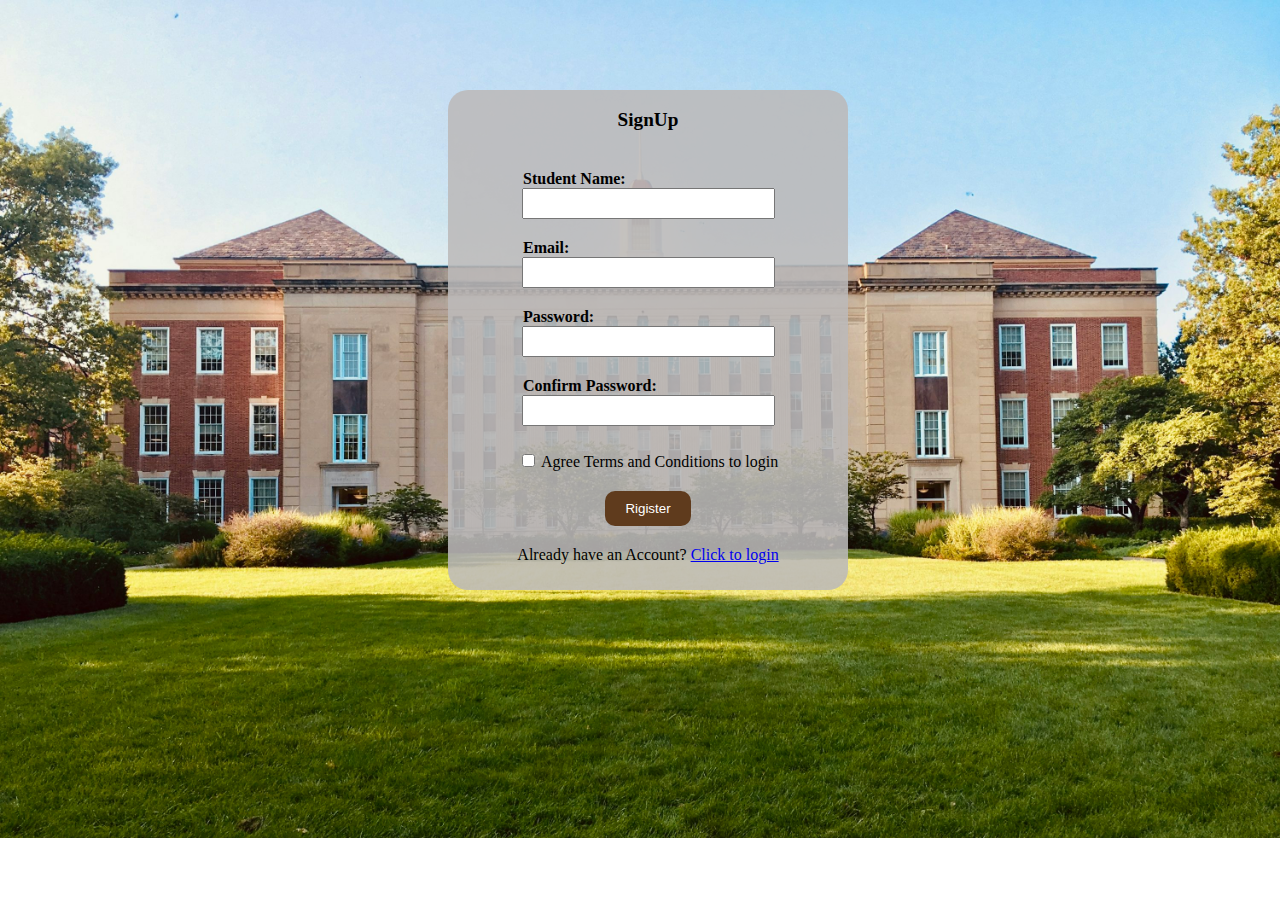
<file: index.html>
<!DOCTYPE html>
<html lang="en">
<head>
    <meta charset="UTF-8">
    <meta name="viewport" content="width=device-width, initial-scale=1.0">
    <title>SignUp Page</title>
    <link rel="stylesheet" href="CSS/index.css">
</head>
<body>
   
    <div class="signup">
         <h3 class="head">SignUp</h3>
        <form action="Admitionpage.html">
            <label for="name">Student Name: </label>
            <input type="text" id="name">
            <br>
            <label for="Email">Email:</label>
            <input type="email" id="Email">
            <br>
            <label for="pass">Password:</label>
            <input type="password" id="pass">
            <br>
            <label for="confirmpass">Confirm Password:</label>
            <input type="password" id="confirmpass">
            <div class="termscondition">
                <input type="checkbox" name="terms" id="terms">
                <label for="terms"> Agree Terms and Conditions to login</label>
            </div>
            
            <button class="registerbtn">Rigister</button>
        </form>
        <div class="logintxt">Already have an Account? <a href="login.html">Click to login</a></div>
    </div>
</body>
</html>
</file>
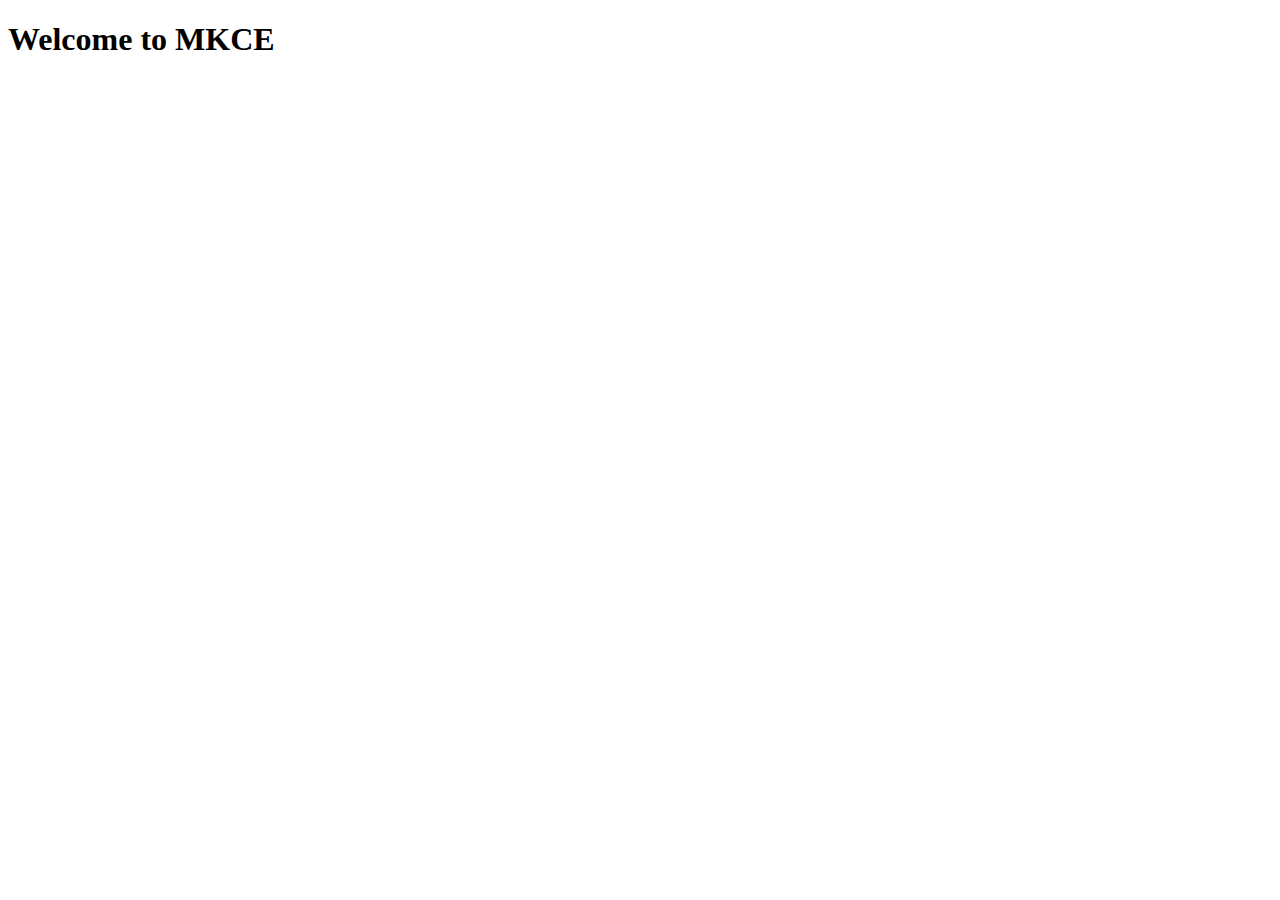
<file: Admitionpage.html>
<!DOCTYPE html>
<html lang="en">
<head>
    <meta charset="UTF-8">
    <meta name="viewport" content="width=device-width, initial-scale=1.0">
    <title>Document</title>
</head>
<body>
    <h1>Welcome to MKCE</h1>
</body>
</html>
</file>
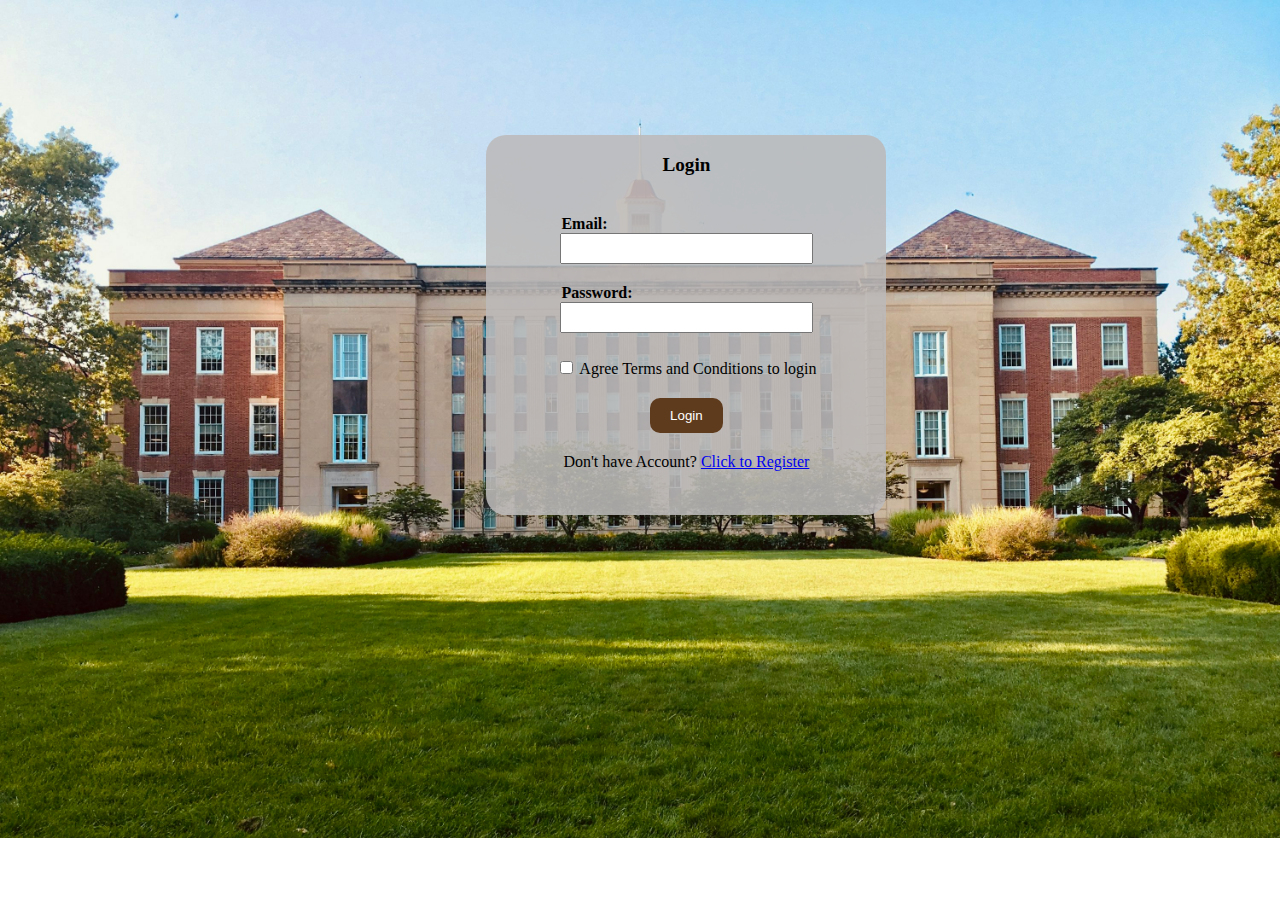
<file: login.html>
<!DOCTYPE html>
<html lang="en">
<head>
    <meta charset="UTF-8">
    <meta name="viewport" content="width=device-width, initial-scale=1.0">
    <title>Login Page</title>
    <link rel="stylesheet" href="CSS/index.css">
</head>
<body>
    
    <div class="login">
         <h3 class="head">Login</h3>
        <form action="Admitionpage.html">
           
            <label for="Email">Email:</label>
            <input type="email" id="Email">
            <br>
            <label for="pass">Password:</label>
            <input type="password" id="pass">
            <br>
           
            <div class="termscondition">
                <input type="checkbox" name="terms" id="terms">
                <label for="terms"> Agree Terms and Conditions to login</label>
            </div>
            
            <button class="registerbtn">Login</button>
        </form>
        <div class="logintxt">Don't have Account? <a href="index.html">Click to Register</a></div>
    </div>
</body>
</html>
</file>
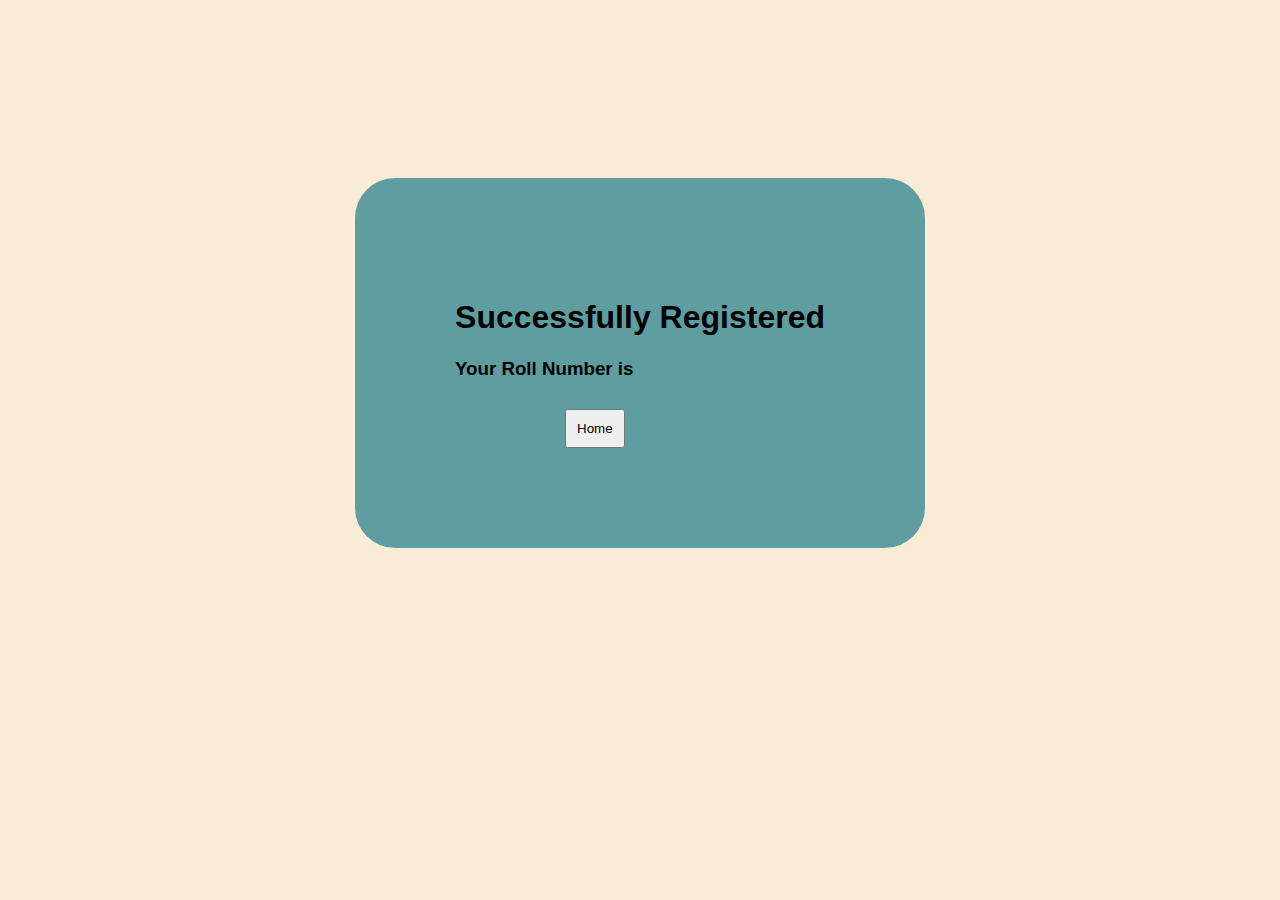
<file: Rollnumpage.html>
<!DOCTYPE html>
<html lang="en">
<head>
    <meta charset="UTF-8">
    <meta name="viewport" content="width=device-width, initial-scale=1.0">
    <title>Rollnumpage</title>
    <style>
        body{
            background-color: antiquewhite;
            font-family: 'Gill Sans', 'Gill Sans MT', Calibri, 'Trebuchet MS', sans-serif;
            justify-self: center;
            
        }
       div{
        background-color:cadetblue;
        padding: 100px;
        position: relative;
        top: 170px;
        border-radius: 40px;
       }
       button{
        position: relative;
        left: 110px;
        padding: 10px;
        margin-top: 10px;
       }
    </style>
</head>
<body>
   <div>
     <h1>Successfully Registered</h1>
    <h3>Your Roll Number is</h3>
     <a href="Admitionpage.html"><button type="submit">Home</button></a>
   </div>
  
</body>
</html>
</file>
<file: CSS/index.css>
body{
    background-image: url("/Asserts/register.jpg");
    background-size: cover;
    background-repeat: no-repeat;
}
.login{
    background-color: rgba(188, 185, 185, 0.875);
    /* border: 2px solid; */
    width: 400px;
    height: 380px;
    border-radius: 20px;
    position: absolute;
    left: 38%;
    top: 15%;
    text-align: center
}
.signup{
    background-color: rgba(188, 185, 185, 0.875);
    /* border: 2px solid; */
    width: 400px;
    height: 500px;
    border-radius: 20px;
    position: absolute;
    left: 35%;
    top: 10%;
    text-align: center
}
.head{
    font-size: larger;
    font-family: 'Times New Roman', Times, serif;
    font-weight: bold;
    text-align: center;
}
form > label{

    position: relative;
    text-align: left;
    padding-left:75px ;
    display: block;
    font-weight: bold;
    padding-top: 20px;
}
form>input{
    height: 25px;
    width: 245px;
}
.termscondition{
    padding-top: 25px;
    padding-bottom: 20px;
}
.registerbtn{
    color: rgb(255, 255, 255);
    background-color: rgb(95, 59, 29);
    padding: 10px 20px 10px 20px;
    border-radius: 10px;
    border: none;
}
.logintxt{
    padding: 20px;
}
</file>
